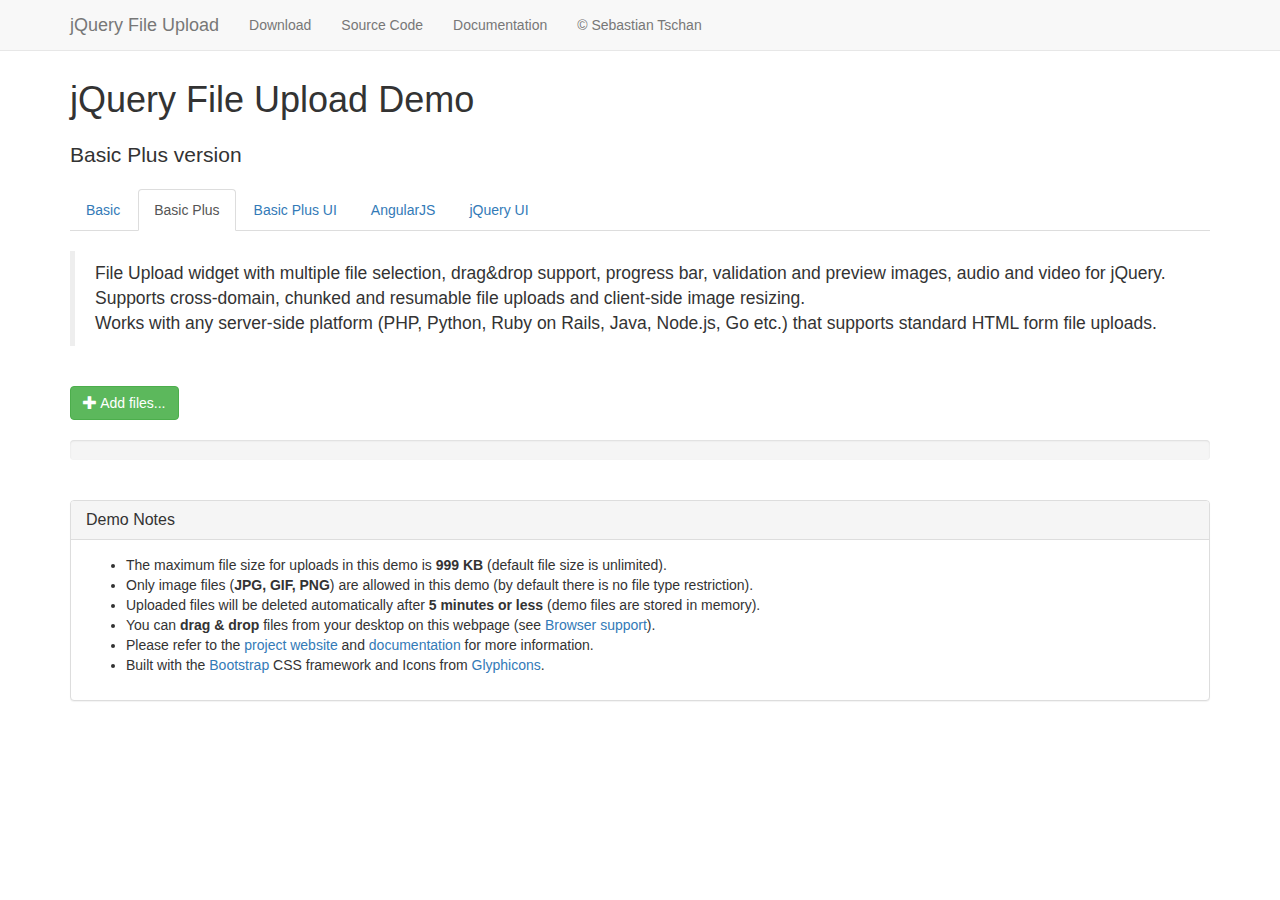
<file: jQuery-File-Upload-master/basic-plus.html>
<!DOCTYPE HTML>
<!--
/*
 * jQuery File Upload Plugin Basic Plus Demo
 * https://github.com/blueimp/jQuery-File-Upload
 *
 * Copyright 2013, Sebastian Tschan
 * https://blueimp.net
 *
 * Licensed under the MIT license:
 * http://www.opensource.org/licenses/MIT
 */
-->
<html lang="en">
<head>
<!-- Force latest IE rendering engine or ChromeFrame if installed -->
<!--[if IE]><meta http-equiv="X-UA-Compatible" content="IE=edge,chrome=1"><![endif]-->
<meta charset="utf-8">
<title>jQuery File Upload Demo - Basic Plus version</title>
<meta name="description" content="File Upload widget with multiple file selection, drag&amp;drop support, progress bar, validation and preview images, audio and video for jQuery. Supports cross-domain, chunked and resumable file uploads. Works with any server-side platform (Google App Engine, PHP, Python, Ruby on Rails, Java, etc.) that supports standard HTML form file uploads.">
<meta name="viewport" content="width=device-width, initial-scale=1.0">
<!-- Bootstrap styles -->
<link rel="stylesheet" href="//netdna.bootstrapcdn.com/bootstrap/3.2.0/css/bootstrap.min.css">
<!-- Generic page styles -->
<link rel="stylesheet" href="css/style.css">
<!-- CSS to style the file input field as button and adjust the Bootstrap progress bars -->
<link rel="stylesheet" href="css/jquery.fileupload.css">
</head>
<body>
<div class="navbar navbar-default navbar-fixed-top">
    <div class="container">
        <div class="navbar-header">
            <button type="button" class="navbar-toggle" data-toggle="collapse" data-target=".navbar-fixed-top .navbar-collapse">
                <span class="icon-bar"></span>
                <span class="icon-bar"></span>
                <span class="icon-bar"></span>
            </button>
            <a class="navbar-brand" href="https://github.com/blueimp/jQuery-File-Upload">jQuery File Upload</a>
        </div>
        <div class="navbar-collapse collapse">
            <ul class="nav navbar-nav">
                <li><a href="https://github.com/blueimp/jQuery-File-Upload/tags">Download</a></li>
                <li><a href="https://github.com/blueimp/jQuery-File-Upload">Source Code</a></li>
                <li><a href="https://github.com/blueimp/jQuery-File-Upload/wiki">Documentation</a></li>
                <li><a href="https://blueimp.net">&copy; Sebastian Tschan</a></li>
            </ul>
        </div>
    </div>
</div>
<div class="container">
    <h1>jQuery File Upload Demo</h1>
    <h2 class="lead">Basic Plus version</h2>
    <ul class="nav nav-tabs">
        <li><a href="basic.html">Basic</a></li>
        <li class="active"><a href="basic-plus.html">Basic Plus</a></li>
        <li><a href="index.html">Basic Plus UI</a></li>
        <li><a href="angularjs.html">AngularJS</a></li>
        <li><a href="jquery-ui.html">jQuery UI</a></li>
    </ul>
    <br>
    <blockquote>
        <p>File Upload widget with multiple file selection, drag&amp;drop support, progress bar, validation and preview images, audio and video for jQuery.<br>
        Supports cross-domain, chunked and resumable file uploads and client-side image resizing.<br>
        Works with any server-side platform (PHP, Python, Ruby on Rails, Java, Node.js, Go etc.) that supports standard HTML form file uploads.</p>
    </blockquote>
    <br>
    <!-- The fileinput-button span is used to style the file input field as button -->
    <span class="btn btn-success fileinput-button">
        <i class="glyphicon glyphicon-plus"></i>
        <span>Add files...</span>
        <!-- The file input field used as target for the file upload widget -->
        <input id="fileupload" type="file" name="files[]" multiple>
    </span>
    <br>
    <br>
    <!-- The global progress bar -->
    <div id="progress" class="progress">
        <div class="progress-bar progress-bar-success"></div>
    </div>
    <!-- The container for the uploaded files -->
    <div id="files" class="files"></div>
    <br>
    <div class="panel panel-default">
        <div class="panel-heading">
            <h3 class="panel-title">Demo Notes</h3>
        </div>
        <div class="panel-body">
            <ul>
                <li>The maximum file size for uploads in this demo is <strong>999 KB</strong> (default file size is unlimited).</li>
                <li>Only image files (<strong>JPG, GIF, PNG</strong>) are allowed in this demo (by default there is no file type restriction).</li>
                <li>Uploaded files will be deleted automatically after <strong>5 minutes or less</strong> (demo files are stored in memory).</li>
                <li>You can <strong>drag &amp; drop</strong> files from your desktop on this webpage (see <a href="https://github.com/blueimp/jQuery-File-Upload/wiki/Browser-support">Browser support</a>).</li>
                <li>Please refer to the <a href="https://github.com/blueimp/jQuery-File-Upload">project website</a> and <a href="https://github.com/blueimp/jQuery-File-Upload/wiki">documentation</a> for more information.</li>
                <li>Built with the <a href="http://getbootstrap.com/">Bootstrap</a> CSS framework and Icons from <a href="http://glyphicons.com/">Glyphicons</a>.</li>
            </ul>
        </div>
    </div>
</div>
<script src="//ajax.googleapis.com/ajax/libs/jquery/1.11.3/jquery.min.js"></script>
<!-- The jQuery UI widget factory, can be omitted if jQuery UI is already included -->
<script src="js/vendor/jquery.ui.widget.js"></script>
<!-- The Load Image plugin is included for the preview images and image resizing functionality -->
<script src="//blueimp.github.io/JavaScript-Load-Image/js/load-image.all.min.js"></script>
<!-- The Canvas to Blob plugin is included for image resizing functionality -->
<script src="//blueimp.github.io/JavaScript-Canvas-to-Blob/js/canvas-to-blob.min.js"></script>
<!-- Bootstrap JS is not required, but included for the responsive demo navigation -->
<script src="//netdna.bootstrapcdn.com/bootstrap/3.2.0/js/bootstrap.min.js"></script>
<!-- The Iframe Transport is required for browsers without support for XHR file uploads -->
<script src="js/jquery.iframe-transport.js"></script>
<!-- The basic File Upload plugin -->
<script src="js/jquery.fileupload.js"></script>
<!-- The File Upload processing plugin -->
<script src="js/jquery.fileupload-process.js"></script>
<!-- The File Upload image preview & resize plugin -->
<script src="js/jquery.fileupload-image.js"></script>
<!-- The File Upload audio preview plugin -->
<script src="js/jquery.fileupload-audio.js"></script>
<!-- The File Upload video preview plugin -->
<script src="js/jquery.fileupload-video.js"></script>
<!-- The File Upload validation plugin -->
<script src="js/jquery.fileupload-validate.js"></script>
<script>
/*jslint unparam: true, regexp: true */
/*global window, $ */
$(function () {
    'use strict';
    // Change this to the location of your server-side upload handler:
    var url = window.location.hostname === 'blueimp.github.io' ?
                '//jquery-file-upload.appspot.com/' : 'server/php/',
        uploadButton = $('<button/>')
            .addClass('btn btn-primary')
            .prop('disabled', true)
            .text('Processing...')
            .on('click', function () {
                var $this = $(this),
                    data = $this.data();
                $this
                    .off('click')
                    .text('Abort')
                    .on('click', function () {
                        $this.remove();
                        data.abort();
                    });
                data.submit().always(function () {
                    $this.remove();
                });
            });
    $('#fileupload').fileupload({
        url: url,
        dataType: 'json',
        autoUpload: false,
        acceptFileTypes: /(\.|\/)(gif|jpe?g|png)$/i,
        maxFileSize: 999000,
        // Enable image resizing, except for Android and Opera,
        // which actually support image resizing, but fail to
        // send Blob objects via XHR requests:
        disableImageResize: /Android(?!.*Chrome)|Opera/
            .test(window.navigator.userAgent),
        previewMaxWidth: 100,
        previewMaxHeight: 100,
        previewCrop: true
    }).on('fileuploadadd', function (e, data) {
        data.context = $('<div/>').appendTo('#files');
        $.each(data.files, function (index, file) {
            var node = $('<p/>')
                    .append($('<span/>').text(file.name));
            if (!index) {
                node
                    .append('<br>')
                    .append(uploadButton.clone(true).data(data));
            }
            node.appendTo(data.context);
        });
    }).on('fileuploadprocessalways', function (e, data) {
        var index = data.index,
            file = data.files[index],
            node = $(data.context.children()[index]);
        if (file.preview) {
            node
                .prepend('<br>')
                .prepend(file.preview);
        }
        if (file.error) {
            node
                .append('<br>')
                .append($('<span class="text-danger"/>').text(file.error));
        }
        if (index + 1 === data.files.length) {
            data.context.find('button')
                .text('Upload')
                .prop('disabled', !!data.files.error);
        }
    }).on('fileuploadprogressall', function (e, data) {
        var progress = parseInt(data.loaded / data.total * 100, 10);
        $('#progress .progress-bar').css(
            'width',
            progress + '%'
        );
    }).on('fileuploaddone', function (e, data) {
        $.each(data.result.files, function (index, file) {
            if (file.url) {
                var link = $('<a>')
                    .attr('target', '_blank')
                    .prop('href', file.url);
                $(data.context.children()[index])
                    .wrap(link);
            } else if (file.error) {
                var error = $('<span class="text-danger"/>').text(file.error);
                $(data.context.children()[index])
                    .append('<br>')
                    .append(error);
            }
        });
    }).on('fileuploadfail', function (e, data) {
        $.each(data.files, function (index) {
            var error = $('<span class="text-danger"/>').text('File upload failed.');
            $(data.context.children()[index])
                .append('<br>')
                .append(error);
        });
    }).prop('disabled', !$.support.fileInput)
        .parent().addClass($.support.fileInput ? undefined : 'disabled');
});
</script>
</body>
</html>
</file>
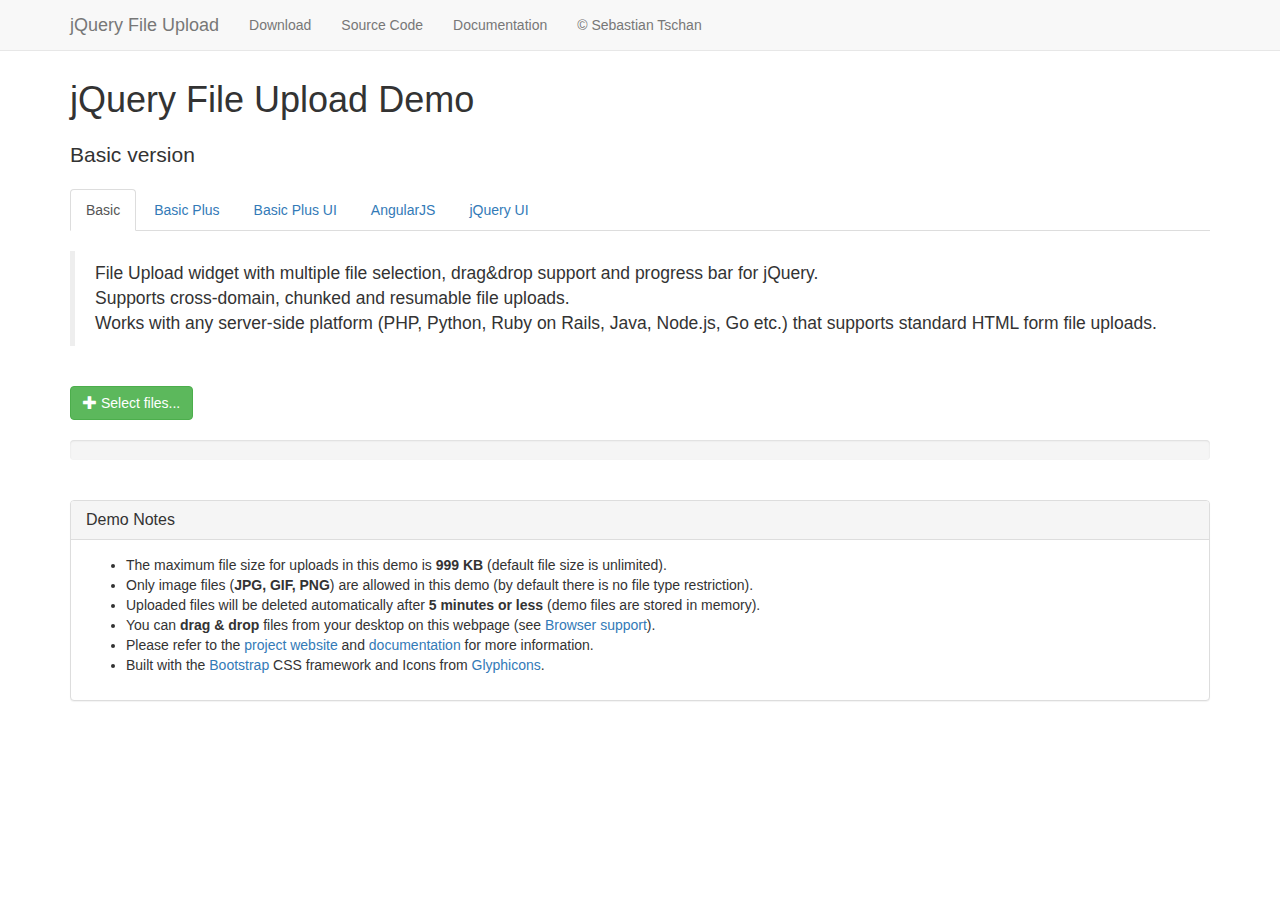
<file: jQuery-File-Upload-master/basic.html>
<!DOCTYPE HTML>
<!--
/*
 * jQuery File Upload Plugin Basic Demo
 * https://github.com/blueimp/jQuery-File-Upload
 *
 * Copyright 2013, Sebastian Tschan
 * https://blueimp.net
 *
 * Licensed under the MIT license:
 * http://www.opensource.org/licenses/MIT
 */
-->
<html lang="en">
<head>
<!-- Force latest IE rendering engine or ChromeFrame if installed -->
<!--[if IE]><meta http-equiv="X-UA-Compatible" content="IE=edge,chrome=1"><![endif]-->
<meta charset="utf-8">
<title>jQuery File Upload Demo - Basic version</title>
<meta name="description" content="File Upload widget with multiple file selection, drag&amp;drop support and progress bar for jQuery. Supports cross-domain, chunked and resumable file uploads. Works with any server-side platform (PHP, Python, Ruby on Rails, Java, Node.js, Go etc.) that supports standard HTML form file uploads.">
<meta name="viewport" content="width=device-width, initial-scale=1.0">
<!-- Bootstrap styles -->
<link rel="stylesheet" href="//netdna.bootstrapcdn.com/bootstrap/3.2.0/css/bootstrap.min.css">
<!-- Generic page styles -->
<link rel="stylesheet" href="css/style.css">
<!-- CSS to style the file input field as button and adjust the Bootstrap progress bars -->
<link rel="stylesheet" href="css/jquery.fileupload.css">
</head>
<body>
<div class="navbar navbar-default navbar-fixed-top">
    <div class="container">
        <div class="navbar-header">
            <button type="button" class="navbar-toggle" data-toggle="collapse" data-target=".navbar-fixed-top .navbar-collapse">
                <span class="icon-bar"></span>
                <span class="icon-bar"></span>
                <span class="icon-bar"></span>
            </button>
            <a class="navbar-brand" href="https://github.com/blueimp/jQuery-File-Upload">jQuery File Upload</a>
        </div>
        <div class="navbar-collapse collapse">
            <ul class="nav navbar-nav">
                <li><a href="https://github.com/blueimp/jQuery-File-Upload/tags">Download</a></li>
                <li><a href="https://github.com/blueimp/jQuery-File-Upload">Source Code</a></li>
                <li><a href="https://github.com/blueimp/jQuery-File-Upload/wiki">Documentation</a></li>
                <li><a href="https://blueimp.net">&copy; Sebastian Tschan</a></li>
            </ul>
        </div>
    </div>
</div>
<div class="container">
    <h1>jQuery File Upload Demo</h1>
    <h2 class="lead">Basic version</h2>
    <ul class="nav nav-tabs">
        <li class="active"><a href="basic.html">Basic</a></li>
        <li><a href="basic-plus.html">Basic Plus</a></li>
        <li><a href="index.html">Basic Plus UI</a></li>
        <li><a href="angularjs.html">AngularJS</a></li>
        <li><a href="jquery-ui.html">jQuery UI</a></li>
    </ul>
    <br>
    <blockquote>
        <p>File Upload widget with multiple file selection, drag&amp;drop support and progress bar for jQuery.<br>
        Supports cross-domain, chunked and resumable file uploads.<br>
        Works with any server-side platform (PHP, Python, Ruby on Rails, Java, Node.js, Go etc.) that supports standard HTML form file uploads.</p>
    </blockquote>
    <br>
    <!-- The fileinput-button span is used to style the file input field as button -->
    <span class="btn btn-success fileinput-button">
        <i class="glyphicon glyphicon-plus"></i>
        <span>Select files...</span>
        <!-- The file input field used as target for the file upload widget -->
        <input id="fileupload" type="file" name="files[]" multiple>
    </span>
    <br>
    <br>
    <!-- The global progress bar -->
    <div id="progress" class="progress">
        <div class="progress-bar progress-bar-success"></div>
    </div>
    <!-- The container for the uploaded files -->
    <div id="files" class="files"></div>
    <br>
    <div class="panel panel-default">
        <div class="panel-heading">
            <h3 class="panel-title">Demo Notes</h3>
        </div>
        <div class="panel-body">
            <ul>
                <li>The maximum file size for uploads in this demo is <strong>999 KB</strong> (default file size is unlimited).</li>
                <li>Only image files (<strong>JPG, GIF, PNG</strong>) are allowed in this demo (by default there is no file type restriction).</li>
                <li>Uploaded files will be deleted automatically after <strong>5 minutes or less</strong> (demo files are stored in memory).</li>
                <li>You can <strong>drag &amp; drop</strong> files from your desktop on this webpage (see <a href="https://github.com/blueimp/jQuery-File-Upload/wiki/Browser-support">Browser support</a>).</li>
                <li>Please refer to the <a href="https://github.com/blueimp/jQuery-File-Upload">project website</a> and <a href="https://github.com/blueimp/jQuery-File-Upload/wiki">documentation</a> for more information.</li>
                <li>Built with the <a href="http://getbootstrap.com/">Bootstrap</a> CSS framework and Icons from <a href="http://glyphicons.com/">Glyphicons</a>.</li>
            </ul>
        </div>
    </div>
</div>
<script src="//ajax.googleapis.com/ajax/libs/jquery/1.11.3/jquery.min.js"></script>
<!-- The jQuery UI widget factory, can be omitted if jQuery UI is already included -->
<script src="js/vendor/jquery.ui.widget.js"></script>
<!-- The Iframe Transport is required for browsers without support for XHR file uploads -->
<script src="js/jquery.iframe-transport.js"></script>
<!-- The basic File Upload plugin -->
<script src="js/jquery.fileupload.js"></script>
<!-- Bootstrap JS is not required, but included for the responsive demo navigation -->
<script src="//netdna.bootstrapcdn.com/bootstrap/3.2.0/js/bootstrap.min.js"></script>
<script>
/*jslint unparam: true */
/*global window, $ */
$(function () {
    'use strict';
    // Change this to the location of your server-side upload handler:
    var url = window.location.hostname === 'blueimp.github.io' ?
                '//jquery-file-upload.appspot.com/' : 'server/php/';
    $('#fileupload').fileupload({
        url: url,
        dataType: 'json',
        done: function (e, data) {
            $.each(data.result.files, function (index, file) {
                $('<p/>').text(file.name).appendTo('#files');
            });
        },
        progressall: function (e, data) {
            var progress = parseInt(data.loaded / data.total * 100, 10);
            $('#progress .progress-bar').css(
                'width',
                progress + '%'
            );
        }
    }).prop('disabled', !$.support.fileInput)
        .parent().addClass($.support.fileInput ? undefined : 'disabled');
});
</script>
</body>
</html>
</file>
<file: jQuery-File-Upload-master/css/style.css>
@charset "UTF-8";
/*
 * jQuery File Upload Plugin CSS Example
 * https://github.com/blueimp/jQuery-File-Upload
 *
 * Copyright 2013, Sebastian Tschan
 * https://blueimp.net
 *
 * Licensed under the MIT license:
 * http://www.opensource.org/licenses/MIT
 */

body {
  padding-top: 60px;
}
</file>
